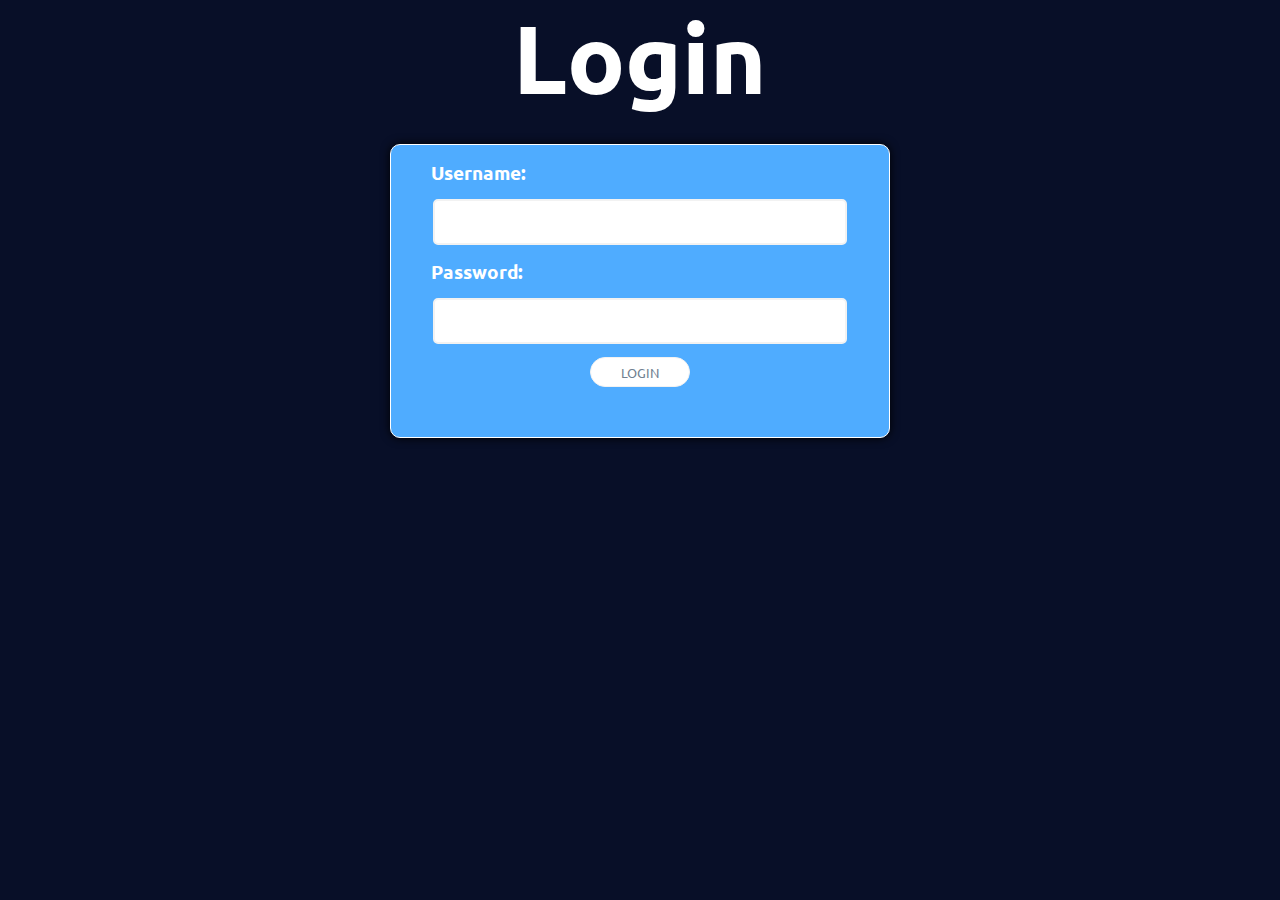
<file: index.html>
<!DOCTYPE html>
<html lang="en">

<head>
    <meta charset="UTF-8">
    <meta name="viewport" content="width=device-width, initial-scale=1.0">
    <title>Document</title>
    <link rel="stylesheet" href="css/login.css">
    <link href='https://fonts.googleapis.com/css?family=Ubuntu:500' rel='stylesheet' type='text/css'>
    <script src="/scripts/redirecToMovie.js"></script>
</head>

<body>
    <div class="login">
        <div class="login-header">
            <h1>Login</h1>
        </div>
        <form class="login-form" id="login-form">
            <h3>Username:</h3>
            <input type="text" autocomplete="username" />
            <h3>Password:</h3>
            <input type="password" autocomplete="current-password" />
            <input type="submit" value="Login" class="login-button" />
            <p class="not_user_warning">User is required</p>
            <p class="not_password_warning">Password is required</p>
        </form>
    </div>
    <script src="/scripts/login.js"></script>
</body>

</html>
</file>
<file: css/login.css>
body {
  background-color: #080F28;
  margin: 0px;
  font-family: 'Ubuntu', sans-serif;
  background-size: 100% 110%;
}

h1,
h2,
h3,
h4,
h5,
h6,
a {
  margin: 0;
  padding: 0;
}

.login {
  margin: 0 auto;
  max-width: 500px;
}

.login-header {
  color: #fff;
  text-align: center;
  font-size: 300%;
}

/* .login-header h1 {
     text-shadow: 0px 5px 15px #000; */
.login-form {
  border: .5px solid #fff;
  background: #4facff;
  border-radius: 10px;
  -webkit-box-shadow: 0px 0px 10px #000;
          box-shadow: 0px 0px 10px #000;
  padding-top: 15px;
  padding-bottom: 10%;
  margin: 5% auto;
  text-align: center;
}

.login-form h3 {
  text-align: left;
  margin-left: 40px;
  color: #fff;
}

.login input[type="text"],
.login input[type="password"] {
  max-width: 400px;
  width: 80%;
  line-height: 3em;
  font-family: 'Ubuntu', sans-serif;
  margin: 1em 2em;
  border-radius: 5px;
  border: 2px solid #f2f2f2;
  outline: none;
  padding-left: 10px;
}

.login-form input[type="submit"] {
  height: 30px;
  width: 100px;
  background: #fff;
  border: 1px solid #f2f2f2;
  border-radius: 20px;
  color: slategrey;
  text-transform: uppercase;
  font-family: 'Ubuntu', sans-serif;
  cursor: pointer;
}

.sign-up {
  color: #f2f2f2;
  margin-left: -70%;
  cursor: pointer;
  text-decoration: underline;
}

/*Media Querie*/
@media only screen and (min-width: 150px) and (max-width: 530px) {
  .login-form h3 {
    text-align: center;
    margin: 0;
  }
  .sign-up {
    margin: 10px 0;
  }
  .login-button {
    margin-bottom: 10px;
  }
}

p {
  color: red;
  font-size: large;
  display: none;
}
/*# sourceMappingURL=login.css.map */
</file>
